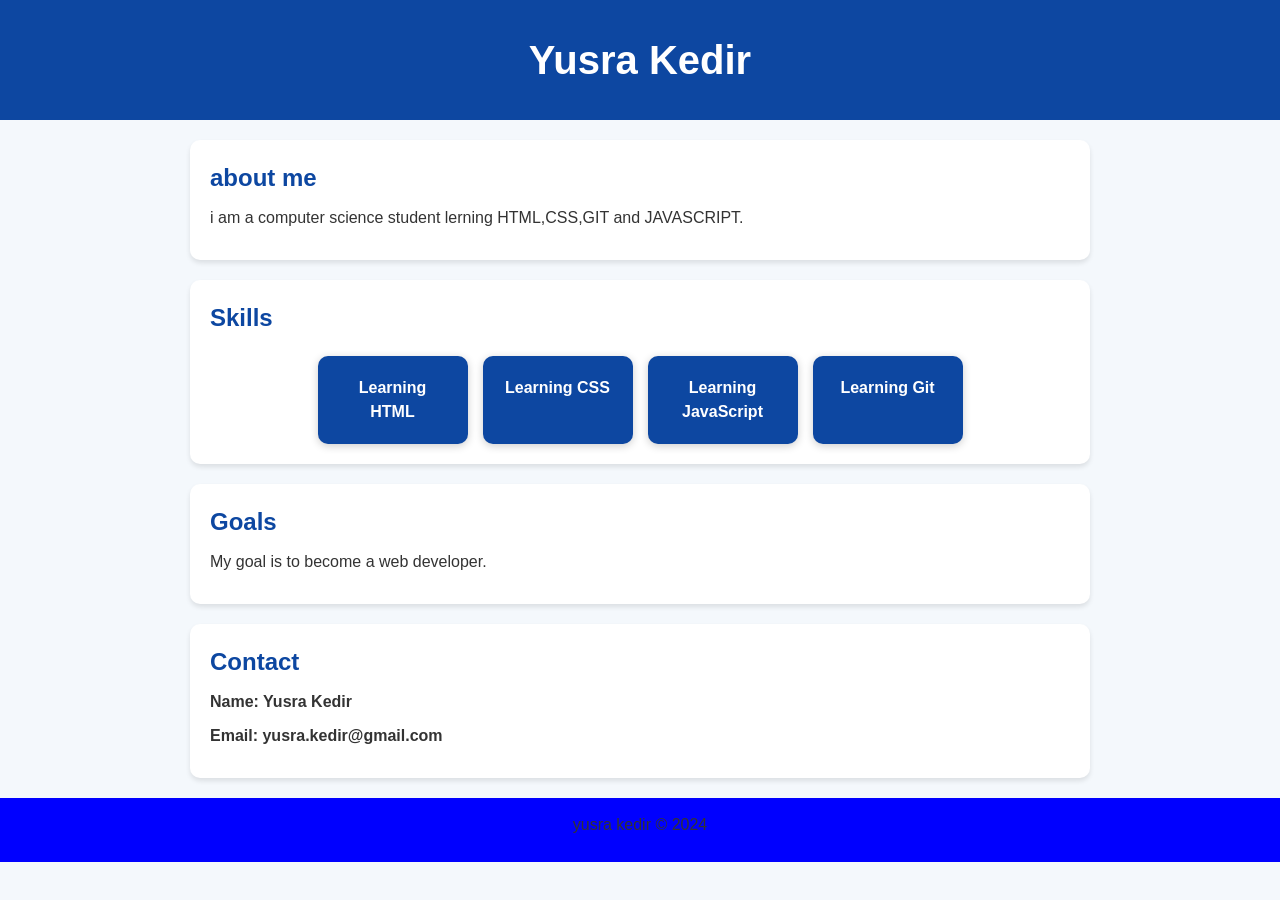
<file: task2.html>
<!DOCTYPE html>
<head>
  <title>portfolio-yusra kedir </title>
  <link rel="stylesheet" href="task2.css">
</head>
<body>
    <header>
        <h1>Yusra Kedir</h1>
       
    </header>

    <section id="about">
        <h2>about me</h2>
        <p>i am a computer science student lerning HTML,CSS,GIT and JAVASCRIPT.</p>
    </section>
    <section id="skills">
        <h2>Skills</h2>
        <ul>
            <li>Learning HTML</li>
            <li>Learning CSS</li>
            <li>Learning JavaScript</li>
            <li>Learning Git</li>
        </ul>
    </section>
    <section id="goals">
        <h2>Goals</h2>
        <p>My goal is to become a web developer.</p>
    </section>
    <section id="contact">
        <h2>Contact</h2>
        <p>Name: Yusra Kedir</p>
        <p>Email: yusra.kedir@gmail.com</p>

    </section>
    <footer>
     <p> yusra kedir &copy; 2024</p> 
    </footer>
</body>
</html>
</file>
<file: task2.css>
* {
    margin: 0;
    padding: 0;
    box-sizing: border-box;
}


body {margin: 0;
    padding: 0;
    overflow-x: hidden;
    font-family: Arial, sans-serif;
    background-color: #f4f8fc;
    color: #222;
    line-height: 1.5;
}

header {
    background-color: #0d47a1;
    color: white;
    text-align: center;
    padding: 30px;
}

header h1 {
    font-size: 40px;
}

section {
    background-color: white;
width: 900px;
    margin: 20px auto;
    padding: 20px;
    border-radius: 10px;
    box-shadow: 0 3px 5px rgba(0,0,0,0.1);
}
h2 {
    color: #0d47a1;
    margin-bottom: 10px;
}
p {
    color: #333;
    margin-bottom: 10px;
}
#skills ul {
    list-style: none;
    display: flex;
    justify-content: space-between;
    gap: 15px;
    padding: 0;
    margin-top: 20px;
}
#skills ul {
    list-style: none;
    display:flex;
    justify-content: center;
    flex-wrap: wrap;
    gap: 15px;
    padding: 0;
}

#skills li {
    background-color: #0d47a1;
    color: white;
    width: 150px;
    text-align: center;
    padding: 20px;
    border-radius: 10px;
    font-weight: bold;
    box-shadow: 0 2px 8px rgba(0,0,0,0.2);
    transition: 0.3s;
}

#skills li:hover {
    background-color: #1565c0;
    transform: translateY(-5px);
}
#contact p {
    font-weight: bold;
}
footer {
    background-color:blue;
    color: white;
    text-align: center;
    padding: 15px;
    margin-top: 20px;
}
section:hover {
    transform: scale(10);
    transition: 0.3s;
}
{
    box-sizing: border-box;
    <meta name="viewport" content="width=device-width, initial-scale=1.0, maximum-scale=1.0, user-scalable=no">

}
</file>
